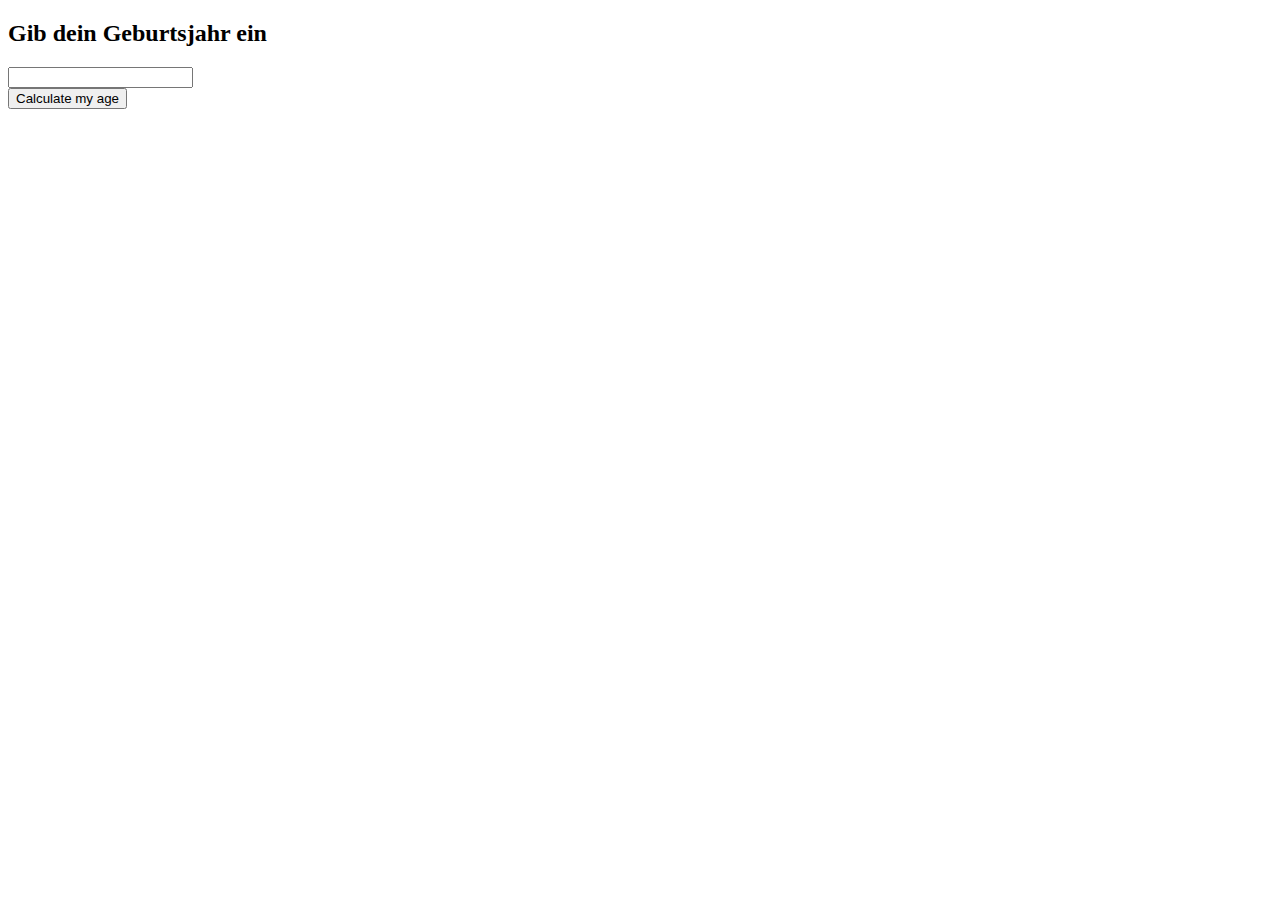
<file: forms+js_functions_1-2/index.html>
<!DOCTYPE html>
<html lang="en">

<head>
    <meta charset="UTF-8">
    <meta http-equiv="X-UA-Compatible" content="IE=edge">
    <meta name="viewport" content="width=device-width, initial-scale=1.0">
    <title>Document</title>
</head>

<body>
    <h2>Gib dein Geburtsjahr ein</h2>
    <form><input type="text" name="Birthyear" id="birthyear"></form>
    <div><button onclick="calcAge()">Calculate my age</button></div>
    <div>
        <p id="output"></p>
    </div>

    <script src="./assets/JS/main.js"></script>
</body>

</html>
</file>
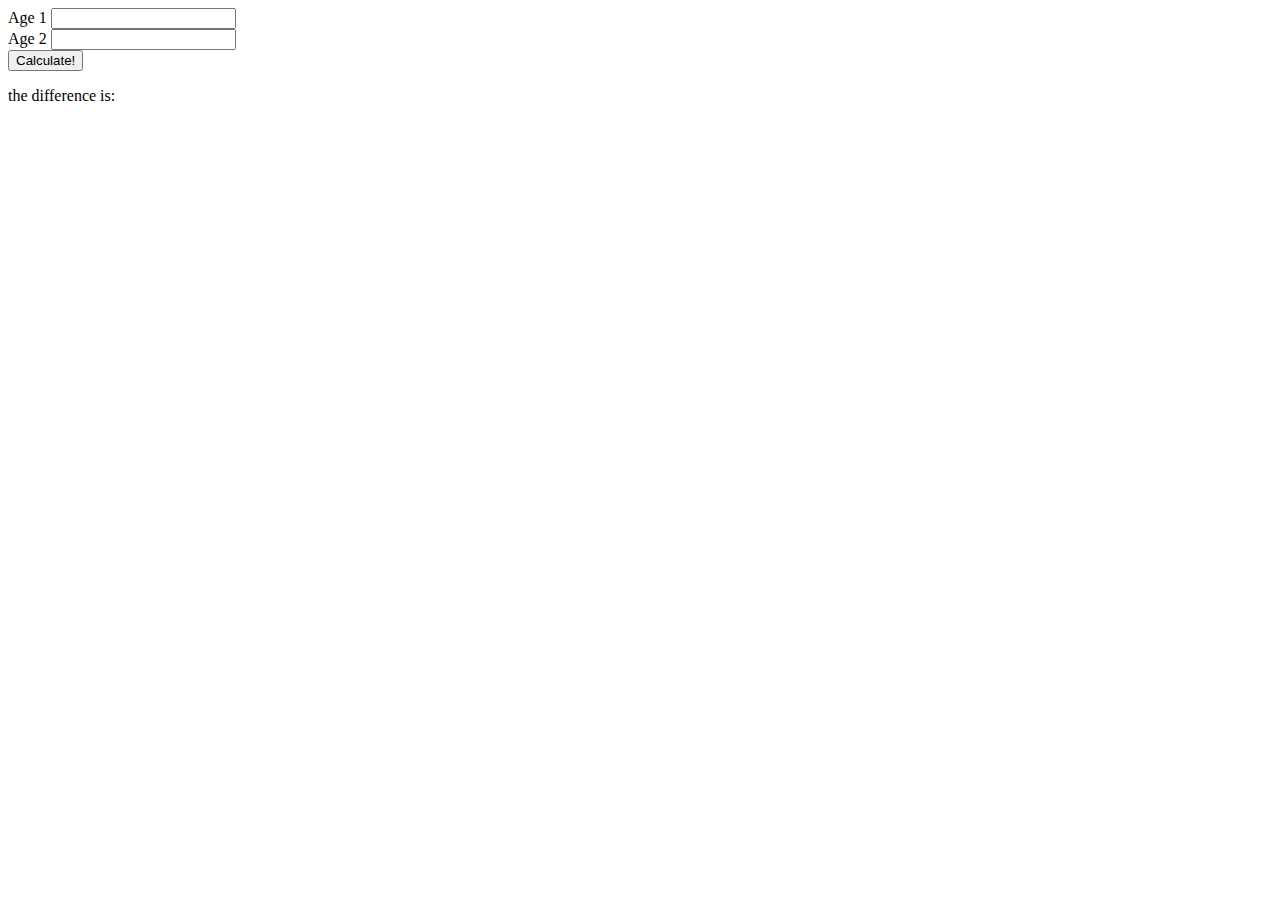
<file: forms+js_functions_1-3/index.html>
<!DOCTYPE html>
<html lang="en">

<head>
    <meta charset="UTF-8">
    <meta http-equiv="X-UA-Compatible" content="IE=edge">
    <meta name="viewport" content="width=device-width, initial-scale=1.0">
    <title>Document</title>
</head>

<body>
    <section>
        <div>
            <label for="age1">Age 1</label>
            <input type="text" name="Age 1" id="age1">
        </div>
        <div>
            <label for="age2">Age 2</label>
            <input type="text" name="Age 2" id="age2">
        </div>
        <div>
            <button onclick="calcdiff()">Calculate!</button>
        </div>
        <div>
            <p>the difference is:</p>
            <p id="output"></p>
        </div>
    </section>
    <script src="./assets/JS/main.js"></script>
</body>

</html>
</file>
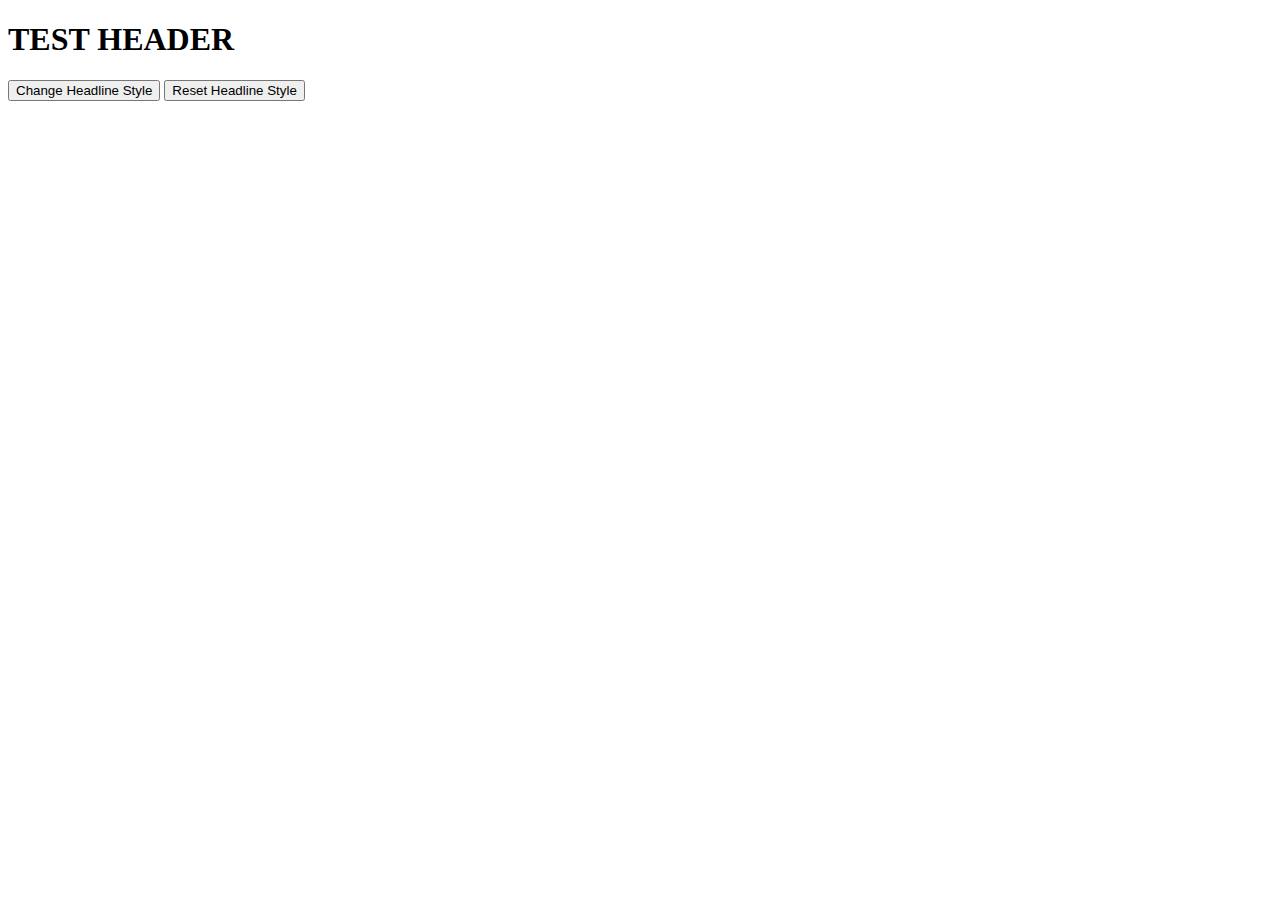
<file: JS-Einfuehrung_classList-onclick_2-1/index.html>
<!DOCTYPE html>
<html lang="en">

<head>
    <meta charset="UTF-8">
    <meta http-equiv="X-UA-Compatible" content="IE=edge">
    <meta name="viewport" content="width=device-width, initial-scale=1.0">
    <title>Document</title>
    <link rel="stylesheet" href="./assets/css/style.css">
</head>

<body>
    <section>
        <h1 id="tag">TEST HEADER</h1>
    </section>
    <div>
        <button onclick="styleOn()" type="button">Change Headline Style</button>
        <button onclick="styleOff()" type="button">Reset Headline Style</button>
    </div>
    <script src="./assets/JS/main.js"></script>
</body>

</html>
</file>
<file: JS-Einfuehrung_classList-onclick_2-1/assets/css/style.css>
.style{
background-color: aqua;
text-align: center;
font-family: 'Franklin Gothic Medium', 'Arial Narrow', Arial, sans-serif;
font-size: 50px;
}
</file>
